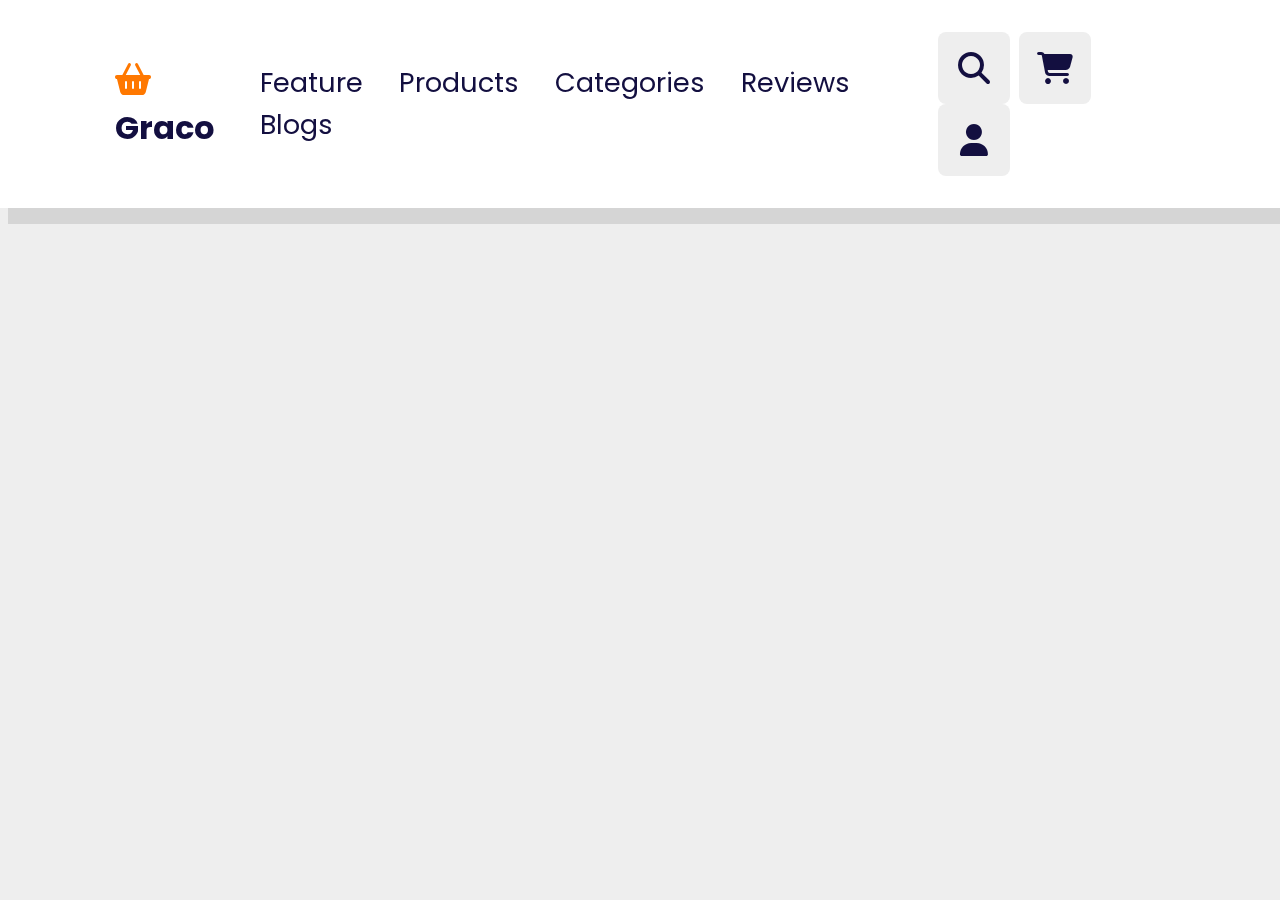
<file: project2/index.html>
<!DOCTYPE html>
<html lang="en">
<head>
    <meta charset="UTF-8">
    <meta http-equiv="X-UA-Compatible" content="IE=edge">
    <meta name="viewport" content="width=device-width, initial-scale=1.0">
    <title>Document</title>
    <!-- font awesome cdn links------ -->
    <link rel="stylesheet" href="https://cdnjs.cloudflare.com/ajax/libs/font-awesome/6.2.1/css/all.min.css"/>
    <!-- style.css--- -->
    <link rel="stylesheet" href="style.css">
</head>
<body>
    <!-- header section -->
    <header class="header">
         <a href="#" class="logo"><i class="fas fa-shopping-basket"></i>graco</a>
          <nav class="nav-bar">
             <a href="#feature">feature</a>
             <a href="#products">products</a>
             <a href="#categories">categories</a>
             <a href="#review">reviews</a>
             <a href="#blog">blogs</a>
          </nav> 
          <div class="icons">
                <div class="fas fa-bars" id="menu-btn"></div>
                <div class="fas fa-search" id="search-btn"></div>
                <div class="fas fa-shopping-cart" id="cart-btn"></div>
                <div class="fas fa-user" id="login-btn"></div>
          </div>
          
          <form action="" class="search-form">
            <input type="search" id="search-box" placeholder="search here...">
            <lable for="search-box" class="fas fa-search"></lable>
          </form>

          <div class="shopping-cart">
              <div class="box">
                <i class="fas fa-trash"></i>
                <img src="../project - Copy/image/cart-img-1.png" alt="img cart">
                   <div class="content">
                        <h3>water melon</h3>
                        <span class="price">$4.99/active</span>
                        <span class="quantity">qnt:1</span>
                   </div>
              </div>
              <div class="box">
                <i class="fas fa-trash"></i>
                <img src="../project - Copy/image/cart-img-2.png" alt="img cart">
                   <div class="content">
                        <h3>onions</h3>
                        <span class="price">$4.99/active</span>
                        <span class="quantity">qnt:1</span>
                   </div>
              </div>
              <div class="box">
                <i class="fas fa-trash"></i>
                <img src="../project - Copy/image/cart-img-3.png" alt="img cart">
                   <div class="content">
                        <h3>chicken</h3>
                        <span class="price">$4.99/active</span>
                        <span class="quantity">qnt:1</span>
                   </div>
              </div>
              <div class="total">Total:$19.69</div>
              <a href="#" class="btn">checkout</a>
          </div>


          <form action="" class="login-form">
               <h3>Login now</h3>
              <input type="email" placeholder="your email" class="box"> 
              <input type="password" placeholder="your email" class="box">
              <p>forgot password<a href="#">click here</a></p> 
              <p>Don't have any account<a href="#">create now</a></p> 
              <input type="submit" value="login now" class="btn"> 
          </form>

        </header>






    <!-- --------custom javascript files-------- -->
    <script src="./script.js"></script>
</body>
</html>
</file>
<file: project2/style.css>
@import url('https://fonts.googleapis.com/css2?family=Bai+Jamjuree:ital,wght@0,300;0,400;0,500;0,600;1,300&family=Oswald:wght@200;300;400&family=Poppins:wght@100;300;400;500;600&display=swap');

:root{
    --orange:#ff7800;
    --black:#130f40;
    --light-color:#666;
    --box-shadow:0.5rem 1rem rgba(0,0,0,.1);
    --border:.2rem solid rgba(0,0,0,.1);
    --outline:.1rem solid rgba(0,0,0,.1);
    --outline-hover:.2rem solid var(--black);
}

*{
    font-family: 'Poppins', sans-serif;font-family: 'Poppins', sans-serif;
     box-sizing: border-box;
     text-decoration: none;
     outline: none;
     border: none;
    text-transform: capitalize;
    transform: all .2s linear;
}
html{
font-size: 625;
overflow-x:hidden;
scroll-behavior: smooth;
scroll-padding-top: 7rem;
}
body{
    background: #eee;
}

.header{
position: fixed;
top: 0;left: 0;right: 0;
z-index: 1000;
display: flex;
align-items: center;
justify-content: space-between;
padding: 2rem 9%;
background-color: #fff;
box-shadow: var(--box-shadow);
}
.header .logo{
    font-size: 2rem;
font-weight: bolder;
color: var(--black);
}
.header .logo i{
    color:var(--orange);
}
.header .nav-bar a{
    font-size: 1.7rem;
    margin:1rem;
    color: var(--black);
}
.header .navbar a:hover{
    color: var(--orange);
}
.header .icons div{
    height: 4.5rem;
    width: 4.5rem;
    line-height: 4.5rem;
    border-radius: .5rem;
    background: #eee;
    color: var(--black);
    font-size: 2rem;
    margin-right: .3rem;
    text-align: center;
    cursor: pointer;
}
.header .icons div:hover{
    background: var(--orange);
    color: #fff;
}
#menu-btn{
    display: none;
}
.btn{
    margin-top: 1rem;
    display: inline-block;
    padding: .8rem 3rem;
    font-size: 1.7rem;
    border-radius: .5rem;
    border: .2rem solid var(--black);
    color: var(--black);
    cursor: pointer;
    background: none;
}
.btn:hover{
    background: var(--orange);
    color: #fff;
}
.header .search-form{
    position: absolute;
    top: 110%;
    right: -110%;
    width:50rem;
    height:5rem;
    background: #fff;
    border-radius: .5rem;
    overflow: hidden;
    display: flex;
    align-items: center;
    box-shadow: var(--box-shadow);
}
.header .search-form input{
    height:100%;
    width: 100%;
    background: none;
    text-transform: none;
    font-size: 1.6rem;
    color: var(--black);
    padding: 0 1.5rem;
}
.header .search-form lable{
    font-size: 2.2rem;
    padding-right: 1.5rem;
    color: var(--black);
    cursor: pointer;
}
/* ---script */
.header .search-form.active{
    right: 2rem;
    transition: .4s linear;
}
/* ---//script  end */
.header .search-form lable:hover{
    color: var(--orange);
}

.header .shopping-cart{
    position: absolute;
    top: 110%;
    right: -110%;
    padding: 1rem;
    border-radius: .5rem;
    box-shadow: var(--box-shadow);
    width: 35rem;
    background: #fff;
}
/* java carrt */
.header .shopping-cart.active{
 right: 2rem;
 transition: .4s linear;
}
/* cart js */
.header .shopping-cart .box{
    display: flex;
    align-items: center;
    gap: 1rem;
    position: relative;
    margin: 1rem 0;
}
.header .shopping-cart .box img{
    height: 10rem;
}
.header .shopping-cart .box .fa-trash{
    font-size: 2rem;
    position: absolute;
    top: 50%; right: 2rem;
    cursor: pointer;
    color: var(--light-color);
    transform: translateY(-50%);
}
.header .shopping-cart .box .fa-trash:hover{
    color: var(--orange);
}
.header .shopping-cart .box .content h3{
         color: var(--black);
         font-size: 1.7rem;
         padding-bottom: 1rem;
}
.header .shopping-cart .box .content span{
    color: var(--light-color);
    font-size: 1.6rem;
}
.header .shopping-cart .box .content .quantity{
    padding-left: 1rem;
}
.header .shopping-cart .total{
    font-size: 2.5rem;
    padding: 1rem 0;
    text-align: center;
    color: var(--black);
}
.header .shopping-cart .btn{
    display: block;
    text-align: center;
    margin: 1rem;
}
.header .login-form{
 position: absolute;
 top: 110%;
 right: -110%; 
 width: 30rem;
 padding: 2rem;
 border-radius: .5rem;
 text-align: center;
 background: #fff;
 box-shadow: var(--box-shadow);
}
/*---------------- js login------- */
.header .login-form.active{
    right: 2rem;
    transition: .5s linear;
}
/* //---------end----- */
.header .login-form h3{
    font-size: 2.5rem;
    text-transform: uppercase;
    color: var(--black);
}
.header .login-form .box{
    width: 100%;
    margin: 0.7rem 0;
    background: #eee;
    border-radius:.5rem;
    padding: 2rem;
    font-size: 1.7rem;
    color: var(--black);
    text-transform: none;
    
}
.header .login-form p{
    font-size: 1.4rem;
    padding: .5rem 0;
    color: var(--light-color);
}
.header .login-form p a{
    margin-left: 1rem;
    color: var(--orange);
    text-decoration: underline;
}
























@media (max-width:992px){
    html{
        font-size: 55%;
    }
     .header .navbar{
        position: absolute;
        top: 110%;right: 2rem;
        width: 30rem;
        box-shadow: var(--box-shadow);
        border-radius: .5rem;

     }
     .header{
        padding: 2rem;
     }
}


@media (max-width:768px){

    #menu-btn{
        display: inline-block;
    }
    html{
        font-size: 55%;
    }
     .header .navbar{
        position: absolute;
        top: 110%;right: 2rem;
        width: 30rem;
        box-shadow: var(--box-shadow);
        border-radius: .5rem;
        background: #fff;

     }
}


@media (max-width:450px){
    html{
        font-size: 50%;
    }
}
</file>
